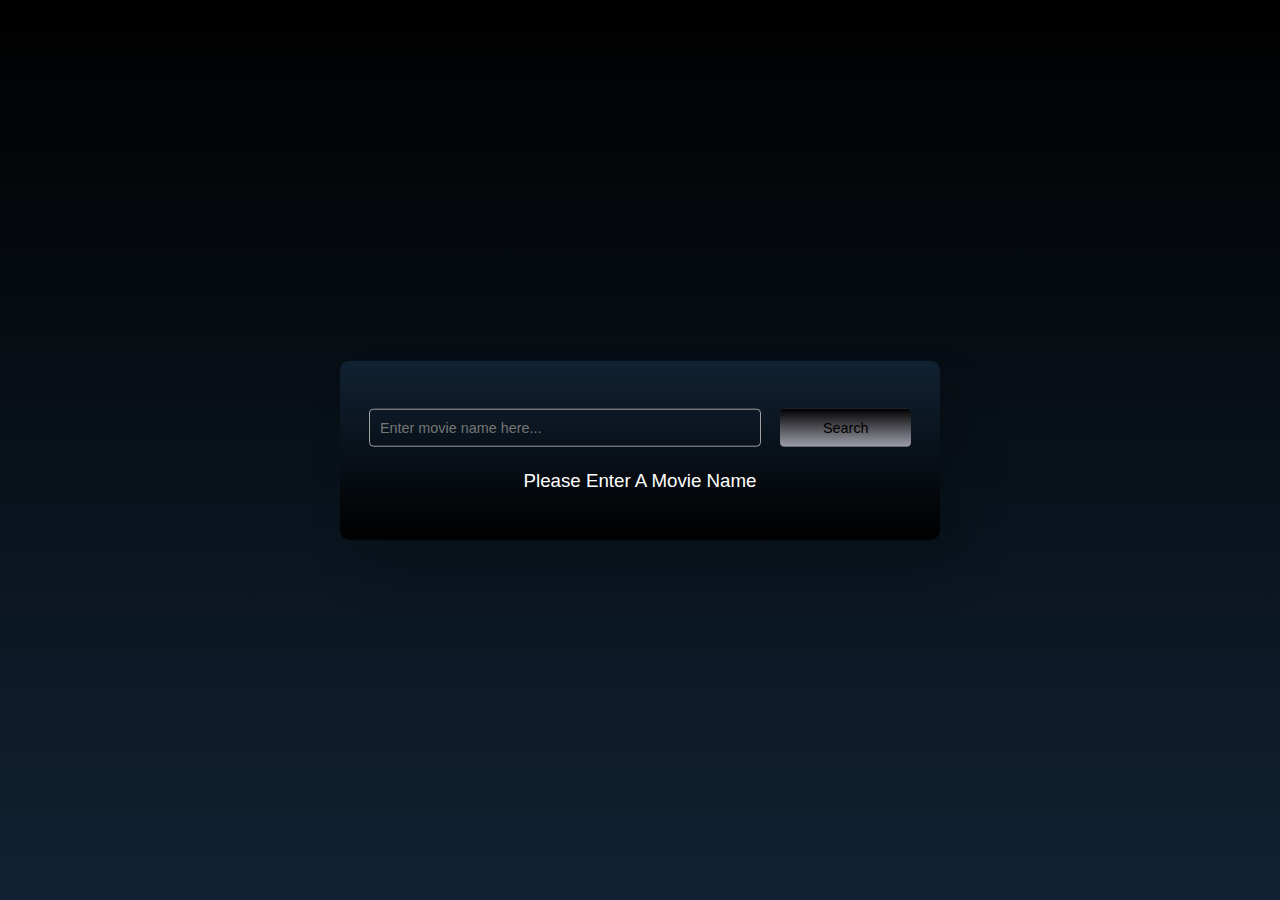
<file: index.html>
<!DOCTYPE html>
<html lang="en">
  <head>
    <meta charset="UTF-8" />
    <meta http-equiv="X-UA-Compatible" content="IE=edge" />
    <meta name="viewport" content="width=device-width, initial-scale=1.0" />
    <title>Movie App</title>
    <link rel="stylesheet" href="style.css" />
  </head>
  <body>
    <div class="container">
      <div class="search-container">
        <input
          type="text"
          placeholder="Enter movie name here..."
          id="movie-name"
          value=""
        />
        <button id="search-btn">Search</button>
      </div>
      <div id="result"></div>
    </div>
    <script src="key.js"></script>
    <script src="script.js"></script>
  </body>
</html>
</file>
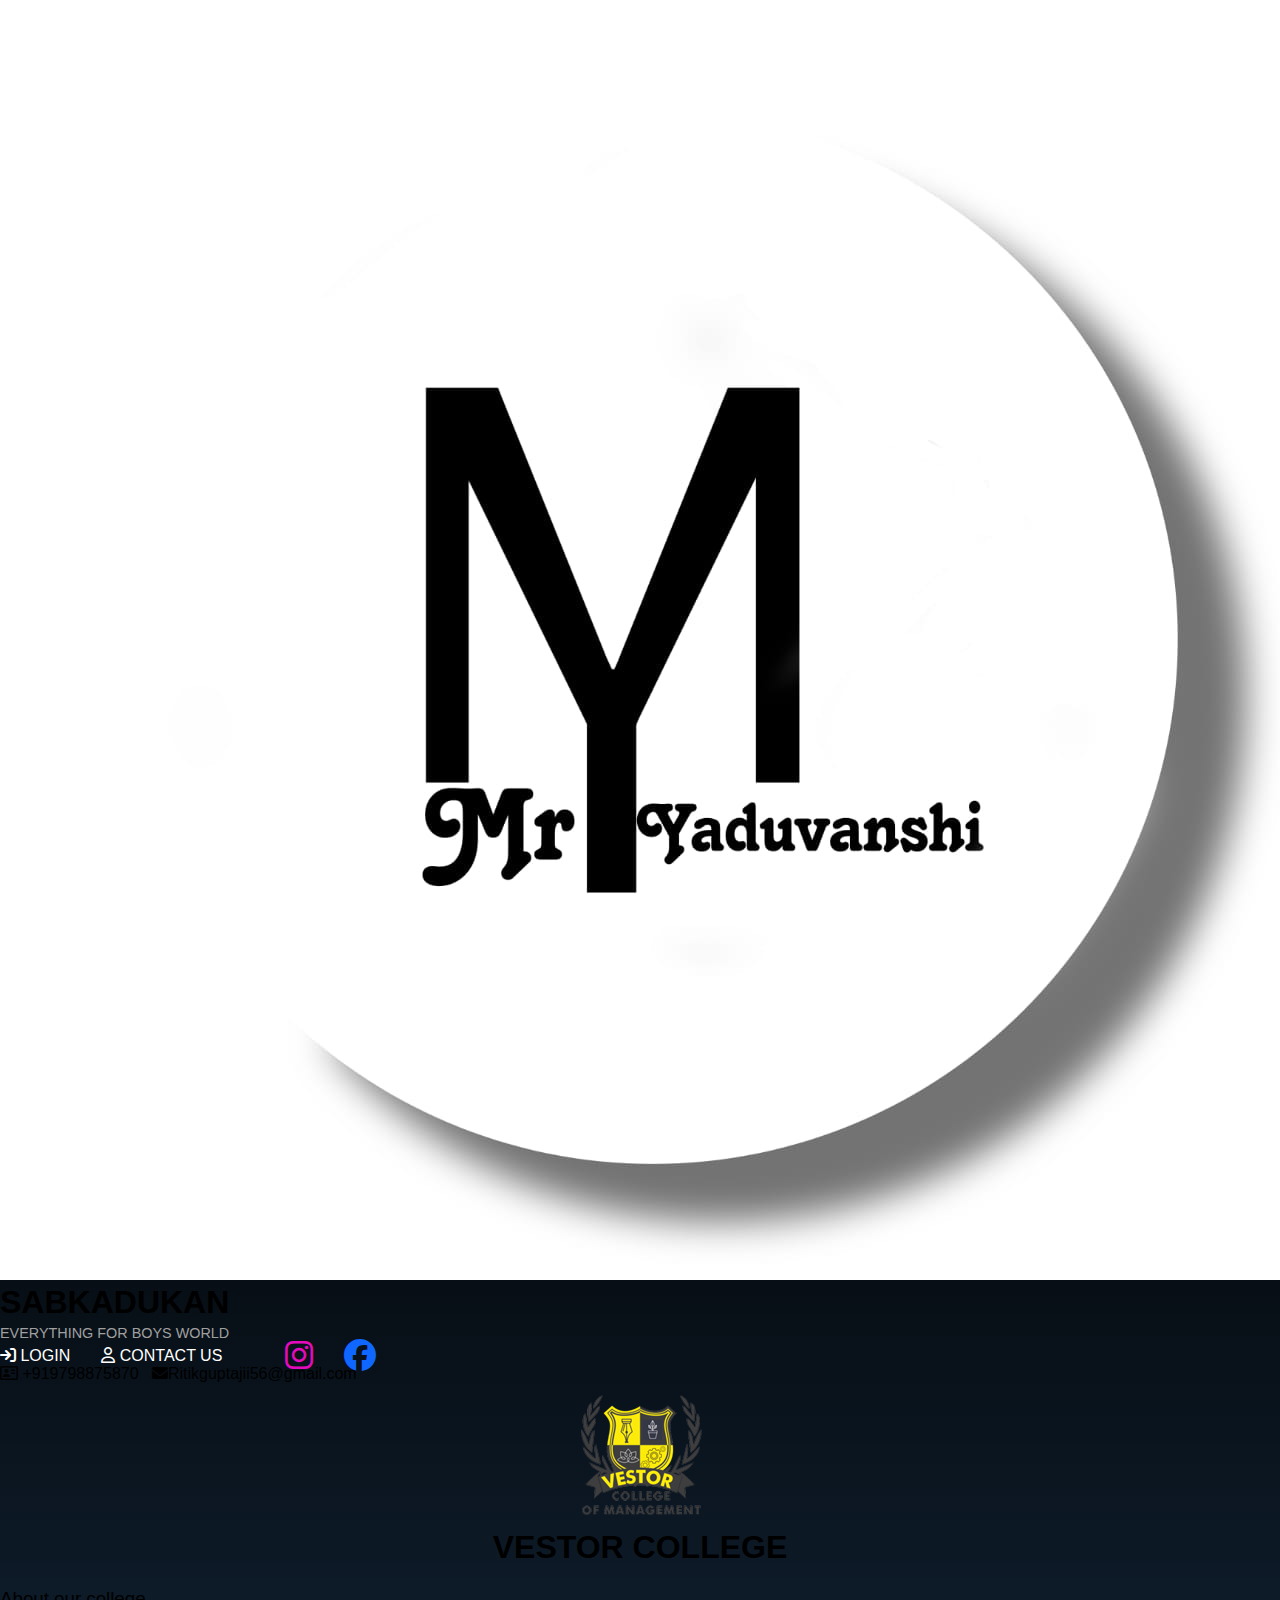
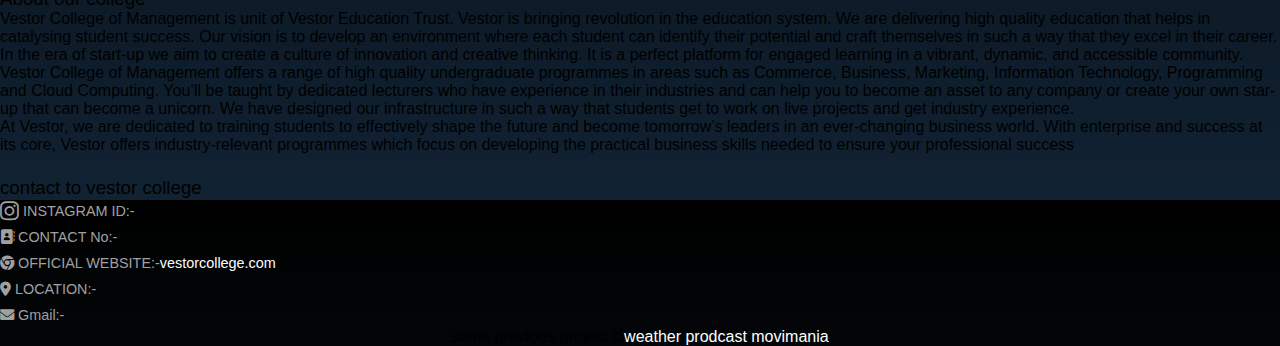
<file: contact.htm>
<!DOCTYPE html>
<html lang="en">

<head>
    <meta charset="UTF-8">
    <meta name="viewport" content="width=device-width, initial-scale=1.0">
    <title>contact</title>
    <link rel="stylesheet" href="style.css">
    <link rel="stylesheet" href="https://cdnjs.cloudflare.com/ajax/libs/font-awesome/4.7.0/css/font-awesome.min.css">
    <link rel="preconnect" href="https://fonts.googleapis.com">
    <link rel="preconnect" href="https://fonts.gstatic.com" crossorigin>
    <link href="https://fonts.googleapis.com/css2?family=Roboto&display=swap" rel="stylesheet">
    <link rel="stylesheet" href="https://cdnjs.cloudflare.com/ajax/libs/font-awesome/6.4.0/css/all.min.css">
</head>

<body>
    <header class="header">
        <link rel="stylesheet" href="https://cdnjs.cloudflare.com/ajax/libs/font-awesome/6.4.0/css/all.min.css">

        <nav class="nav1">
            <span>
                <a href="index.html"><img src="my.jpg" alt="" class="logo"></a>
            </span>
            <div>
                <nav class="nav2-center">
                    <h1>SABKA<span>DUKAN</span></h1>
                    <P>EVERYTHING FOR BOYS WORLD</P>
                </nav>
            </div>
            <div class="left">
                <a href="login.html" class="button" target="_blank"><i class="fa-solid fa-arrow-right-to-bracket"></i>&nbsp;LOGIN</a>&nbsp;&nbsp;&nbsp;&nbsp;&nbsp;&nbsp;
                <a href="contact.htm" class="button"><i class="fa-regular fa-user"></i>&nbsp;CONTACT US</a>&nbsp;&nbsp;&nbsp;&nbsp;&nbsp;&nbsp;
                <a href="https://www.instagram.com/smiley__ritik_/?igshid=MzRlODBiNWFlZA%3D%3D" class="button" target="-blank">&nbsp;&nbsp;&nbsp;&nbsp;&nbsp;&nbsp;
                <i class="fa-brands fa-instagram fa-bounce fa-2xl" style="color: #e50bbd;"></i></a>&nbsp;&nbsp;&nbsp;&nbsp;&nbsp;&nbsp;
                <a href="#" class="button" target="_blank"><i class="fa-brands fa-facebook fa-bounce fa-2xl" style="color: #0f67ff;"></i></a>
            </div>
            <DIV class="nav2-center">
                <i class="fa-regular fa-address-card"></i> +919798875870&nbsp;&nbsp;
                <i class="fa-solid fa-envelope"></i>Ritikguptajii56@gmail.com
            </DIV>
        </nav>
    </header>
    <div>
        <center>
            <span><img src="clglogo.png" alt="" class="clglogo"></span>
            <h1>VESTOR COLLEGE</h1>
        </center>
        <dl>
            <dt>
                <h3>About our college</h3>
            </dt>
            <dd>Vestor College of Management is unit of Vestor Education Trust. Vestor is bringing revolution in the
                education system. We are delivering high quality education that helps in catalysing student success. Our
                vision is to develop an environment where each student can identify their potential and craft themselves
                in such a way that they excel in their career. In the era of start-up we aim to create a culture of
                innovation and creative thinking. It is a perfect platform for engaged learning in a vibrant, dynamic,
                and accessible community.<br>
                Vestor College of Management offers a range of high quality undergraduate programmes in areas such as
                Commerce, Business, Marketing, Information Technology, Programming and Cloud Computing. You’ll be taught
                by dedicated lecturers who have experience in their industries and can help you to become an asset to
                any company or create your own star-up that can become a unicorn. We have designed our infrastructure in
                such a way that students get to work on live projects and get industry experience.<br>
                At Vestor, we are dedicated to training students to effectively shape the future and become tomorrow’s
                leaders in an ever-changing business world. With enterprise and success at its core, Vestor offers
                industry-relevant programmes which focus on developing the practical business skills needed to ensure
                your professional success</dd>
            <dt>
                <h3>contact to vestor college</h3>
            </dt>
            <dd>
                <p><i class="fa-brands fa-instagram fa-shake fa-xl"></i>&nbsp;INSTAGRAM ID:-</p>
                <p><i class="fa-solid fa-address-book"></i>&nbsp;CONTACT No:-</p>
                <p><i class="fa-brands fa-chrome"></i>&nbsp;OFFICIAL WEBSITE:-<a
                        href="https://vestorcollege.com/">vestorcollege.com</a></p>
                <p><i class="fa-solid fa-location-dot"></i>&nbsp;LOCATION:-</p>
                <p><i class="fa-solid fa-envelope"></i>&nbsp;Gmail:-</p>
            </dd>
        </dl>
    </div>
    <footer>
        <center>some previous project ©<a href="weather.html">weather prodcast</a>,<a href="movie.html">movimania</a>
        </center>
    </footer>
</body>

</html>
</file>
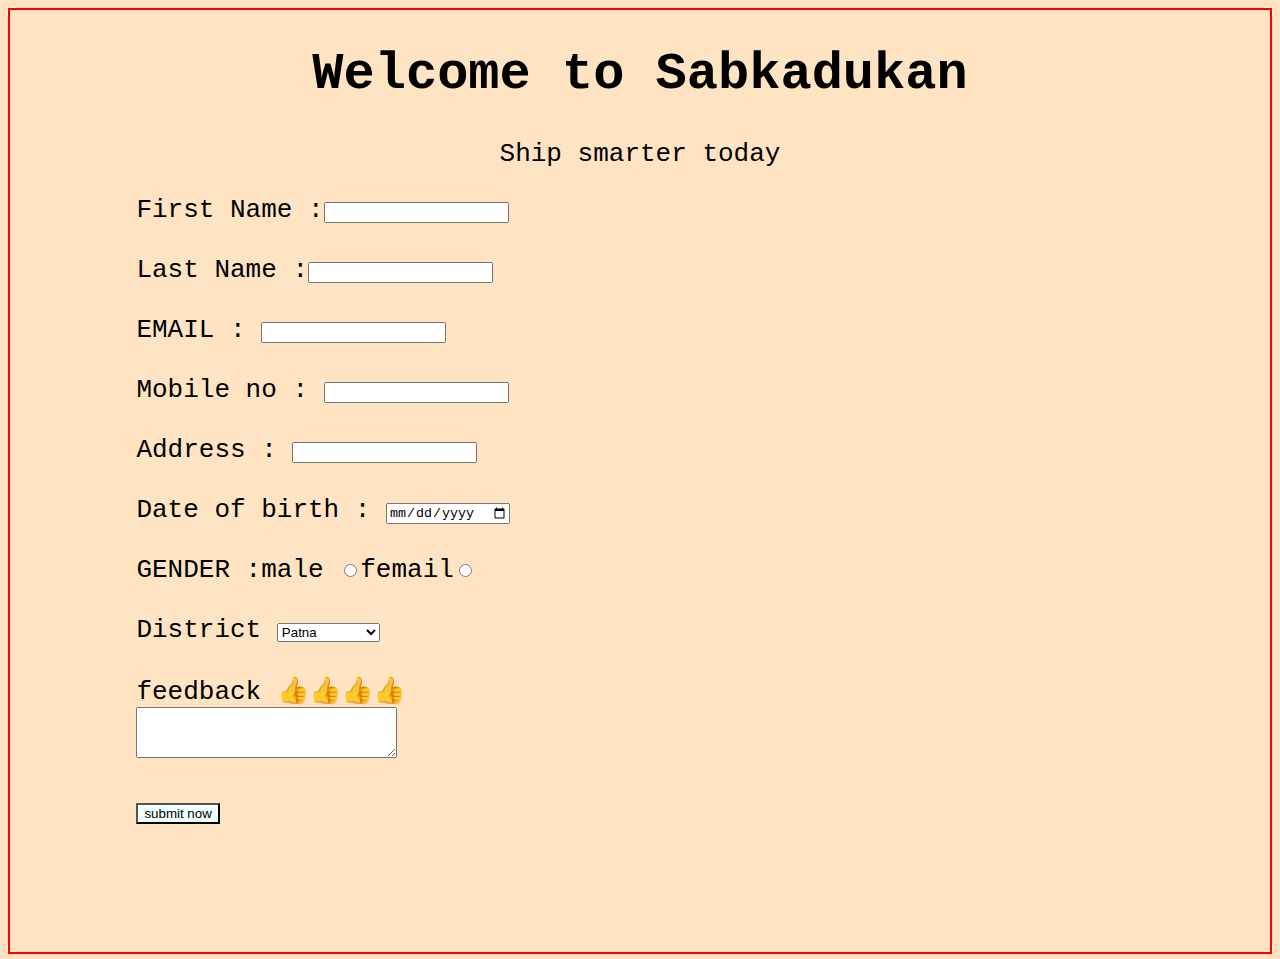
<file: login.html>
<!DOCTYPE html>
<html lang="en">
<head>
    <meta charset="UTF-8">
    <meta name="viewport" content="width=device-width, initial-scale=1.0">
    <title>LOGIN</title>
    <style>
        .form{
            border: 2px solid red;
            padding: 10% ;
            padding-top: 0%;
        }
        body{
            background-color: bisque;
            font-family: monospace;
            font-size: xx-large;
        }
        .submit{
            text-decoration: none;
            align-items: center;
            background-color: azure;
        }
        .submit:hover{
            box-shadow: 3px 3px ;
            font-size: medium;
            font-family: sans-serif;
            background-color: cornflowerblue;
            text-transform: uppercase;
        }
        
    </style>
</head>
<body>
    <form action="index.html" class="form">
        <center ><h1>Welcome to Sabkadukan</h1>
                <p>Ship smarter today</p>
        </center>
    <div>
        First Name :<input type="text">
    </div>
    <br>
    <div>
        Last Name :<input type="text">
    </div>
    <br>
    <div>
        EMAIL : <input type="text">
    </div>
    <br>
    <div>
        Mobile no : <input type="text">
    </div>
    <br>
    <div>
        Address : <input type="text">
    </div>
    <br>
    <div>
        Date of birth : <input type="date" name="my date" required>
    </div>
    <br>
    <div>
        GENDER :male <input type="radio" name="my gender">femail<input type="radio" name="my gender">
        
    </div>
    <br>
    <div>
        <label for="car">District</label>
        <select name="my car" id="car">
            <option value="patna"> Patna</option>
            <option value="bihata " > Bihta</option>
            <option value="Aurangahbad">Aurangahbad</option>
        </select>
    </div>
    <br>
    <div>
        feedback 👍👍👍👍
        <br>
        <textarea name="my text" id="" cols="30" rows="3"></textarea>
    </div>
    <br>
    <div >
        <input type="submit" value="submit now" class="submit">
    </div>
    </form>
</body>
</html>
</file>
<file: style.css>
* {
  padding: 0;
  margin: 0;
  box-sizing: border-box;
  font-family: "Poppins", sans-serif;
}
body {
  height: 100vh;
  background: linear-gradient(#000, #123);
}
.container {
  font-size: 16px;
  width: 90vw;
  max-width: 37.5em;
  padding: 3em 1.8em;
  background: linear-gradient(#123, #000);
  /* background-color: #201f28; */
  position: absolute;
  transform: translate(-50%, -50%);
  top: 50%;
  left: 50%;
  border-radius: 0.6em;
  box-shadow: 1.2em 2em 3em rgba(0, 0, 0, 0.2);
}

.search-container {
  display: grid;
  grid-template-columns: 9fr 3fr;
  gap: 1.2em;
}
.search-container input,
.search-container button {
  font-size: 0.9em;
  outline: none;
  border-radius: 0.3em;
}
.search-container input {
  background-color: transparent;
  border: 1px solid #a0a0a0;
  padding: 0.7em;
  color: #fff;
}
.search-container input:focus {
  border-color: #fff;
}
.search-container button {
  background: linear-gradient(#000, rgba(17, 19, 51, 0.408));
  background-color: #fff;
  border: none;
  cursor: pointer;
}
#result {
  color: #fff;
}
.info {
  position: relative;
  display: grid;
  grid-template-columns: 4fr 8fr;
  align-items: center;
  margin-top: 1.2em;
}
.poster {
  width: 100%;
}
h2 {
  text-align: center;
  font-size: 1.5em;
  font-weight: 600;
  letter-spacing: 0.06em;
}
a {
  color: #fff;
  text-decoration: none;
}
.rating {
  display: flex;
  align-items: center;
  justify-content: center;
  gap: 0.6em;
  margin: 0.6em 0 0.9em 0;
}
.rating img {
  width: 1.2em;
}
.rating h4 {
  display: inline-block;
  font-size: 1.1em;
  font-weight: 500;
}
.details {
  display: flex;
  font-size: 0.95em;
  gap: 1em;
  justify-content: center;
  color: #a0a0a0;
  margin: 0.6em 0;
  font-weight: 300;
}
.genre {
  display: flex;
  justify-content: space-around;
}
.genre div {
  border: 1px solid #a0a0a0;
  font-size: 0.75em;
  padding: 0.4em 1.6em;
  border-radius: 0.4em;
  font-weight: 300;
}
h3 {
  font-weight: 500;
  margin-top: 1.2em;
}
p {
  font-size: 0.9em;
  font-weight: 300;
  line-height: 1.8em;
  text-align: justify;
  color: #a0a0a0;
}
.msg {
  text-align: center;
}
@media screen and (max-width: 600px) {
  .container {
    font-size: 14px;
  }
  .info {
    grid-template-columns: 1fr;
  }
  .poster {
    margin: auto;
    width: auto;
    max-height: 10.8em;
  }
}
</file>
